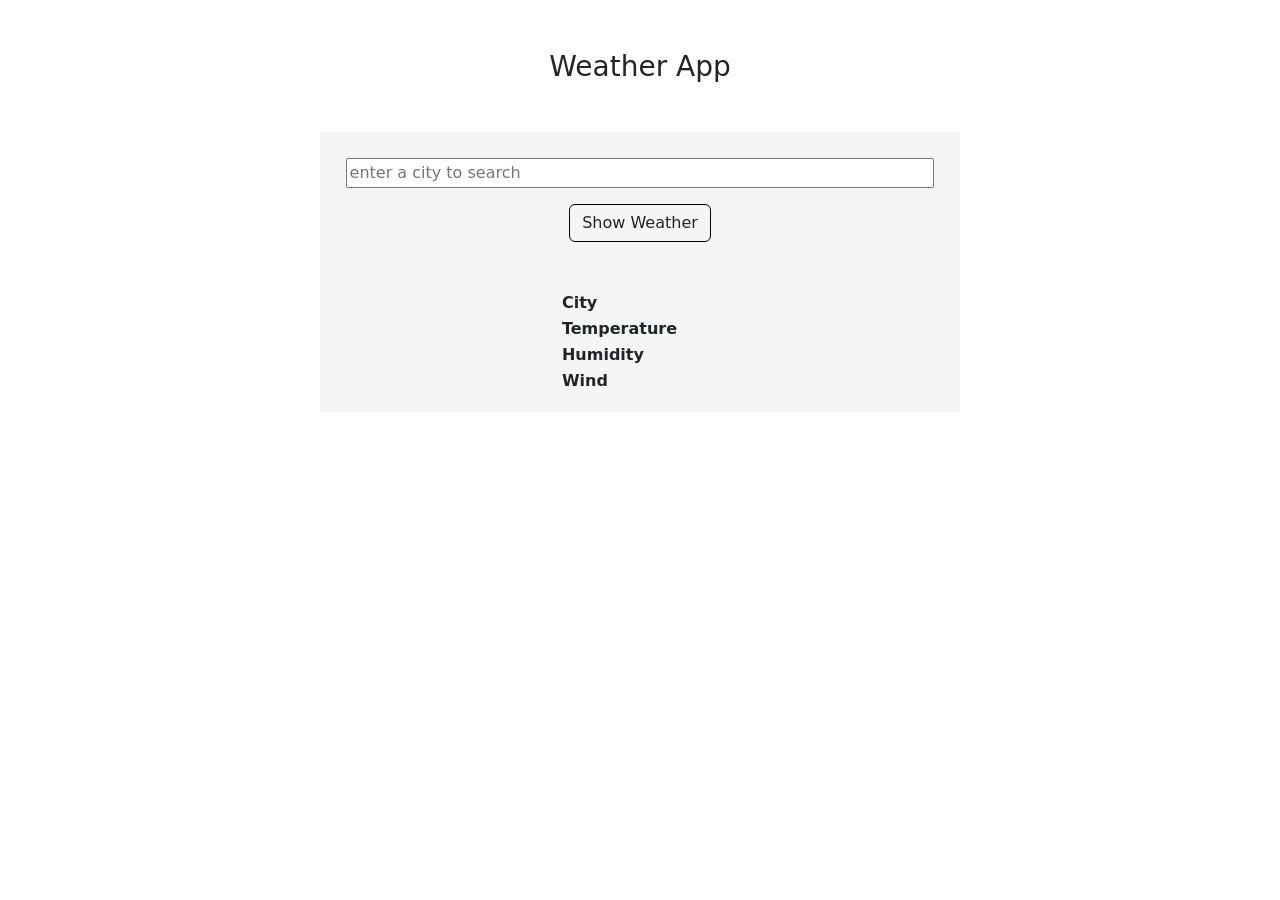
<file: index.html>
<!Doctype html>
<html lang="en">

<Head>
  <meta charset="utf-8">
  <meta name="viewport" content="width=device-width, initial-scale=1">
  <title>Weather App</title>
  <link href="https://cdn.jsdelivr.net/npm/bootstrap@5.3.0-alpha3/dist/css/bootstrap.min.css" rel="stylesheet"
    integrity="sha384-KK94CHFLLe+nY2dmCWGMq91rCGa5gtU4mk92HdvYe+M/SXH301p5ILy+dN9+nJOZ" crossorigin="anonymous">
  <link rel="stylesheet" href="weather.css">
</head>

<body>
  <h3>Weather App</h3>
  <div class="container main mt-5 text-center">
    <div class="searchBar mt-2">
      <input type="search" id="search" placeholder="enter a city to search " />
      <button type="button" class="btn  mt-3" onclick="getWeather()">
        Show Weather
      </button>
    </div>
    <div class="weather mt-5 " id="weather">
      <table class="tab">
        <tr>
          <th>City</th>
          <td id="city"></td>
        </tr>
        <tr>
          <th>Temperature</th>
          <td id="temperature"></td>
        </tr>
        <tr>
          <th>Humidity</th>
          <td id="humidity"></td>
        </tr>
        <tr>
          <th>Wind</th>
          <td id="wind"></td>
        </tr>
      </table>
    </div>
  </div>
</body>
<script src="https://cdn.jsdelivr.net/npm/bootstrap@5.3.0-alpha3/dist/js/bootstrap.bundle.min.js"
  integrity="sha384-ENjdO4Dr2bkBIFxQpeoTz1HIcje39Wm4jDKdf19U8gI4ddQ3GYNS7NTKfAdVQSZe" crossorigin="anonymous"></script>
<script src="weather.js"></script>
</body>

</html>
</file>
<file: weather.css>
h3{
    padding-top: 50px;
    text-align: center;
}

.main{
    padding: 2vh 2vw;
    width: 50%;
    background-color: whitesmoke;
}
.weather{
    /* text-align: center; */
    display: flex;
    justify-content: center;
}
.weather th{
    text-align: left;
    padding-right: 40px;
}
.searchBar #search{
     width: 100%;
     display: block;
}
.searchBar .btn{
    border: 1px solid black;
}
.searchBar .btn:hover{
    background-color: rgb(16, 16, 202);
    color: white;
}
</file>
